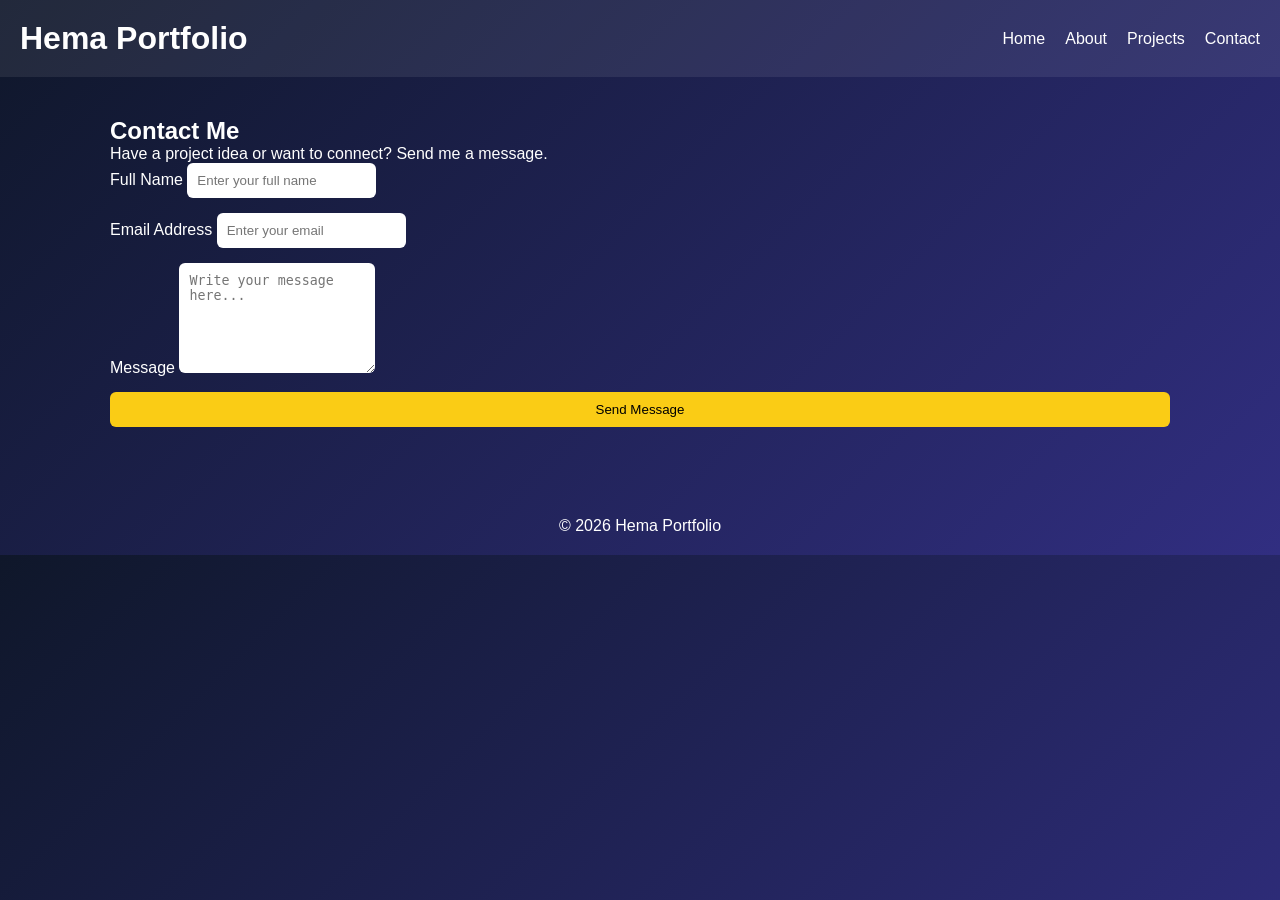
<file: contact.html>
<!DOCTYPE html>
<html lang="en">
<head>

<meta charset="UTF-8">
<meta name="viewport" content="width=device-width, initial-scale=1.0">

<title>Hema Portfolio | Contact</title>

<meta name="description" content="Contact Hema">

<link rel="stylesheet" href="style.css">

</head>

<body>

<header class="header">

    <div class="logo">
        <h1>Hema Portfolio</h1>
    </div>

    <nav class="navbar" aria-label="Main Navigation">

        <a href="index.html">Home</a>
        <a href="about.html">About</a>
        <a href="projects.html">Projects</a>
        <a href="contact.html" class="active">Contact</a>

    </nav>

</header>

<main class="container">

    <section class="contact-section">

        <h2>Contact Me</h2>

        <p>
            Have a project idea or want to connect? Send me a message.
        </p>

        <form class="contact-form">

            <div class="form-group">

                <label for="name">Full Name</label>

                <input
                type="text"
                id="name"
                name="name"
                placeholder="Enter your full name"
                required>

            </div>

            <div class="form-group">

                <label for="email">Email Address</label>

                <input
                type="email"
                id="email"
                name="email"
                placeholder="Enter your email"
                required>

            </div>

            <div class="form-group">

                <label for="message">Message</label>

                <textarea
                id="message"
                name="message"
                rows="6"
                placeholder="Write your message here..."
                required></textarea>

            </div>

            <button type="submit" class="btn">
                Send Message
            </button>

        </form>

    </section>

</main>

<footer>

    <p>© 2026 Hema Portfolio</p>

</footer>

</body>
</html>
</file>
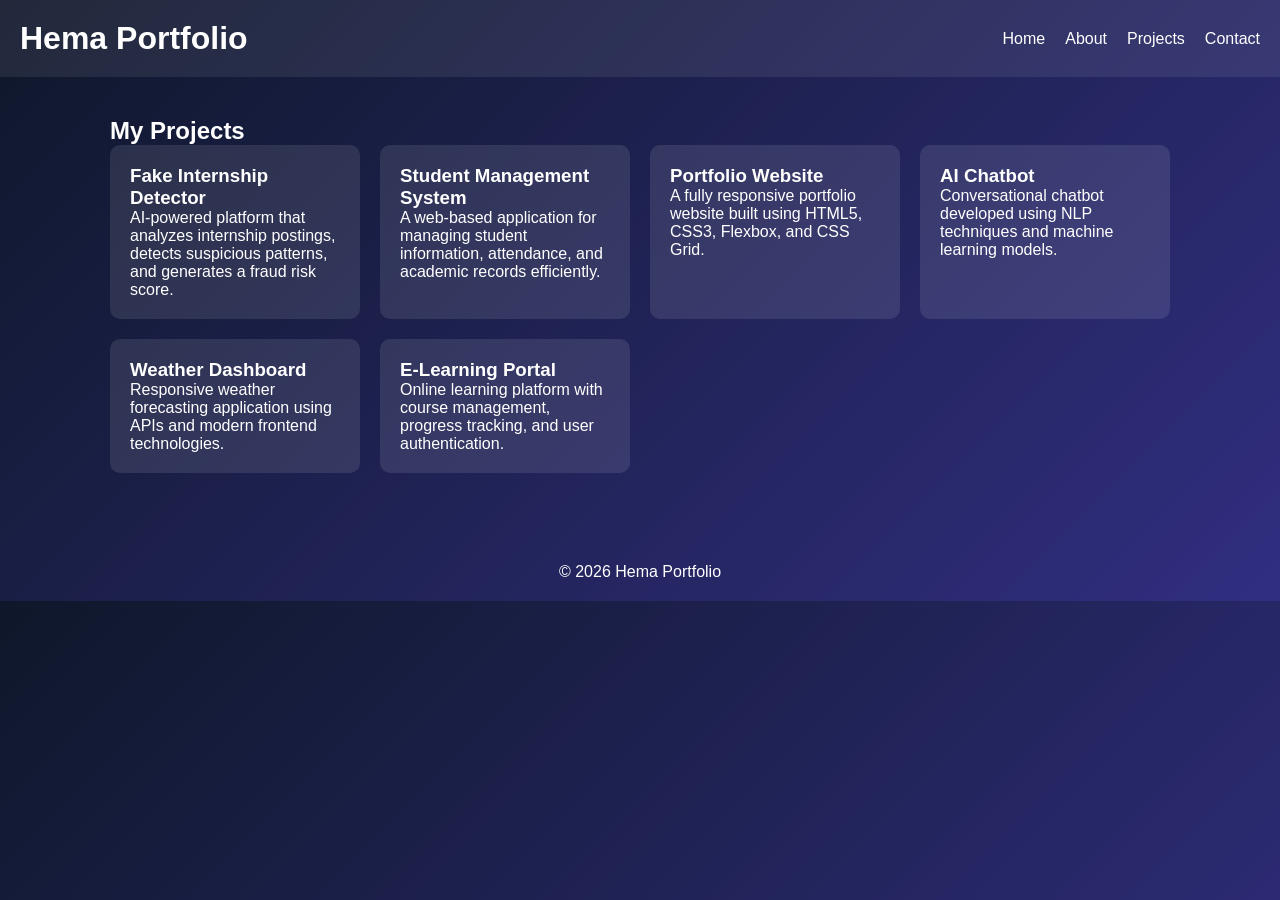
<file: projects.html>
<!DOCTYPE html>
<html lang="en">
<head>

<meta charset="UTF-8">
<meta name="viewport" content="width=device-width, initial-scale=1.0">

<title>Hema Portfolio | Projects</title>

<meta name="description" content="Portfolio Projects">

<link rel="stylesheet" href="style.css">

</head>

<body>

<header class="header">

    <div class="logo">
        <h1>Hema Portfolio</h1>
    </div>

    <nav class="navbar" aria-label="Main Navigation">

        <a href="index.html">Home</a>
        <a href="about.html">About</a>
        <a href="projects.html" class="active">Projects</a>
        <a href="contact.html">Contact</a>

    </nav>

</header>

<main class="container">

    <section class="projects-section">

        <h2>My Projects</h2>

        <div class="project-grid">

            <article class="card">

                <h3>Fake Internship Detector</h3>

                <p>
                    AI-powered platform that analyzes internship postings,
                    detects suspicious patterns, and generates a fraud risk score.
                </p>

            </article>

            <article class="card">

                <h3>Student Management System</h3>

                <p>
                    A web-based application for managing student information,
                    attendance, and academic records efficiently.
                </p>

            </article>

            <article class="card">

                <h3>Portfolio Website</h3>

                <p>
                    A fully responsive portfolio website built using
                    HTML5, CSS3, Flexbox, and CSS Grid.
                </p>

            </article>

            <article class="card">

                <h3>AI Chatbot</h3>

                <p>
                    Conversational chatbot developed using NLP techniques
                    and machine learning models.
                </p>

            </article>

            <article class="card">

                <h3>Weather Dashboard</h3>

                <p>
                    Responsive weather forecasting application using APIs
                    and modern frontend technologies.
                </p>

            </article>

            <article class="card">

                <h3>E-Learning Portal</h3>

                <p>
                    Online learning platform with course management,
                    progress tracking, and user authentication.
                </p>

            </article>

        </div>

    </section>

</main>

<footer>

    <p>© 2026 Hema Portfolio</p>

</footer>

</body>
</html>
</file>
<file: style.css>
:root{
    --primary:#6366f1;
    --text:#fff;
    --card:rgba(255,255,255,0.1);
}

*{
    margin:0;
    padding:0;
    box-sizing:border-box;
}

body{
    font-family:Arial,sans-serif;
    background:linear-gradient(135deg,#0f172a,#312e81);
    color:var(--text);
}

.header{
    display:flex;
    justify-content:space-between;
    align-items:center;
    padding:20px;
    background:rgba(255,255,255,0.08);
}

.navbar{
    display:flex;
    gap:20px;
}

.navbar a{
    color:white;
    text-decoration:none;
}

.container{
    max-width:1100px;
    margin:auto;
    padding:40px 20px;
}

.hero{
    display:grid;
    grid-template-columns:1fr 1fr;
    gap:30px;
    align-items:center;
}

.skills-grid,
.project-grid{
    display:grid;
    grid-template-columns:repeat(auto-fit,minmax(220px,1fr));
    gap:20px;
}

.card{
    background:var(--card);
    padding:20px;
    border-radius:10px;
}

.btn{
    background:#facc15;
    border:none;
    padding:10px 20px;
    border-radius:6px;
    cursor:pointer;
}

.contact-form{
    display:flex;
    flex-direction:column;
    gap:15px;
}

input,
textarea{
    padding:10px;
    border:none;
    border-radius:6px;
}

footer{
    text-align:center;
    padding:20px;
    margin-top:30px;
}

@media(max-width:768px){

    .header{
        flex-direction:column;
    }

    .hero{
        grid-template-columns:1fr;
        text-align:center;
    }

    .navbar{
        flex-direction:column;
        align-items:center;
    }
}
</file>
